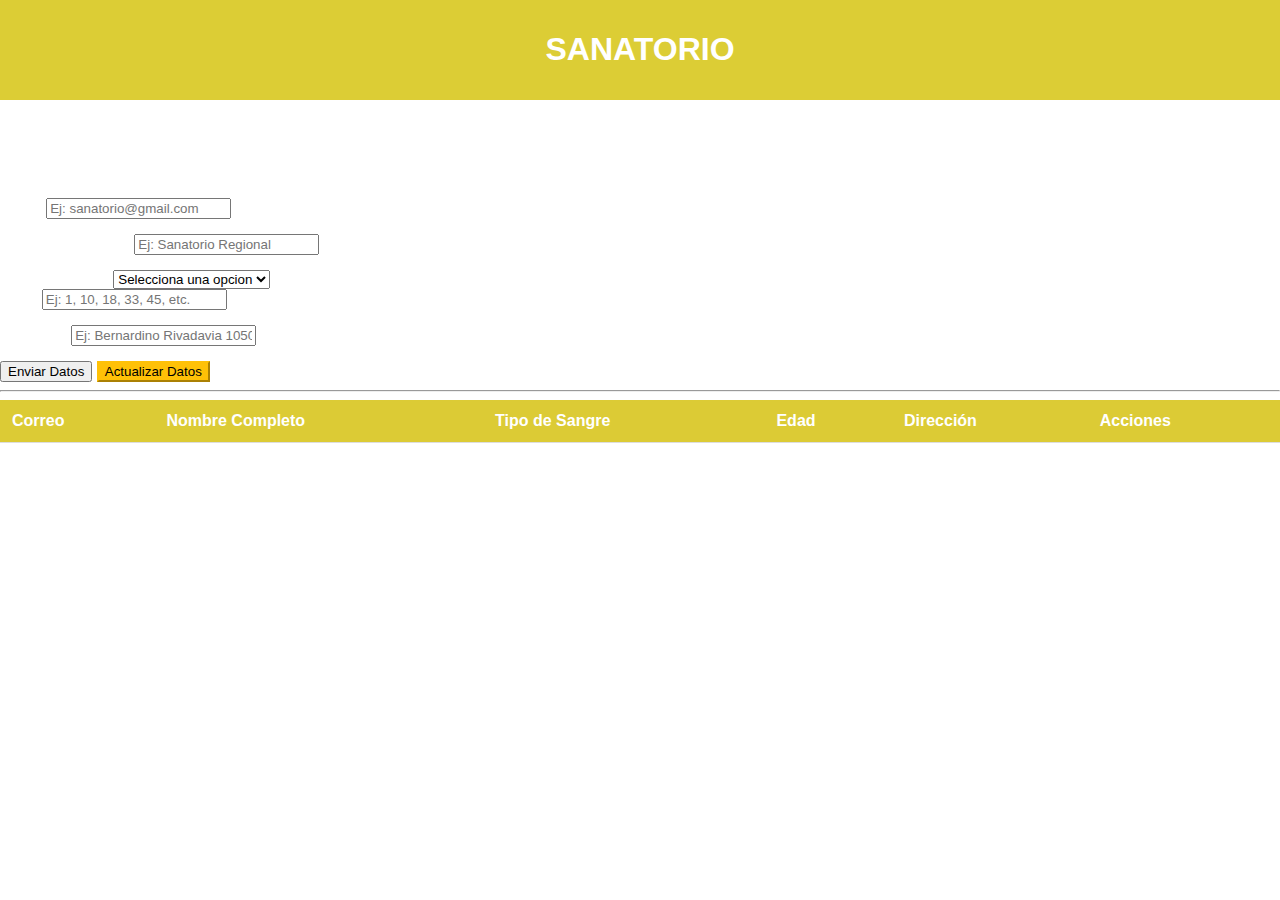
<file: index.html>
<!doctype html>
<html lang="en">

<head>
  <meta charset="utf-8">
  <meta name="viewport" content="width=device-width, initial-scale=1">
  <title>DatosPacientes.com</title>
  <link href="https://cdn.jsdelivr.net/npm/bootstrap@5.3.0-alpha1/dist/css/bootstrap.min.css" rel="stylesheet"
    integrity="sha384-GLhlTQ8iRABdZLl6O3oVMWSktQOp6b7In1Zl3/Jr59b6EGGoI1aFkw7cmDA6j6gD" crossorigin="anonymous">
  <link rel="stylesheet" href="style.css">
</head>

<body>
  <div class="text-center p-2 text-white">
    <h1>SANATORIO</h1>
  </div>
  <br>
  <div class="container">
    <div class="container mb-5">
      <div class="row">
        <div class="mb-3">
          <h1>DATOS DE PACIENTES</h1>
          <label class="form-label">Gmail</label>
          <input type="email" class="form-control" id="inputEmail" placeholder="Ej: sanatorio@gmail.com">
        </div>
        <div class="mb-3">
          <label class="form-label">Nombre Completo</label>
          <input type="text" class="form-control" id="inputName" placeholder="Ej: Sanatorio Regional">
        </div>
        <div class="mb-3">
          <label class="form-label">Tipo de Sangre</label>
          <select class="form-select" id="selectOptions">
            <option value="Selecciona una opcion">Selecciona una opcion</option>
            <option value="A+">A+</option>
            <option value="A-">A-</option>
            <option value="O+">O+</option>
            <option value="O-">O-</option>
            <option value="B+">B+</option>
            <option value="B-">B-</option>
            <option value="AB+">AB+</option>
            <option value="AB-">AB-</option>
        </select>
        </div>
        <div class="mb-3">
          <label class="form-label">Edad</label>
          <input type="number" class="form-control" id="inputEdad" placeholder="Ej: 1, 10, 18, 33, 45, etc.">
        </div>
        <div class="mb-3">
          <label class="form-label">Dirección</label>
          <input type="text" class="form-control" id="inputLocal" placeholder="Ej: Bernardino Rivadavia 1050">
        </div>
        <div class="container">
          <button type="submit" class="btn btn-primary" id="btnAdd" onclick="AddData()">Enviar Datos</button>
          <button type="submit" class="btn btn-warning" id="btnUpdate">Actualizar Datos</button>
        </div>
      </div>
      <hr>
      <table class="table table-bordered" id="tableData">
        <thead>
          <tr>
            <th scope="col">Correo</th>
            <th scope="col">Nombre Completo</th>
            <th scope="col">Tipo de Sangre</th>
            <th scope="col">Edad</th>
            <th scope="col">Dirección</th>
            <th scope="col">Acciones</th>
          </tr>
        </thead>
        <tbody>

        </tbody>
      </table>
    </div>
  </div>

  <script src="main.js"></script>
  <script src="https://cdn.jsdelivr.net/npm/bootstrap@5.3.0-alpha1/dist/js/bootstrap.bundle.min.js"
    integrity="sha384-w76AqPfDkMBDXo30jS1Sgez6pr3x5MlQ1ZAGC+nuZB+EYdgRZgiwxhTBTkF7CXvN"
    crossorigin="anonymous"></script>
</body>

</html>
</file>
<file: style.css>
body {
    font-family: 'Arial', sans-serif;
    background-image: url(https://i.pinimg.com/originals/86/ba/75/86ba751f87721e21bb8e3bb6a561ac4e.jpg);
    margin: 0;
    padding: 0;
  }
  
  .text-center {
    background-color: #dccd35;
    padding: 10px 0;
    color: #fff;
    animation: slideInDown 1s ease-out;
  }
  
  @keyframes slideInDown {
    from {
      opacity: 0;
      transform: translateY(-20px);
    }
    to {
      opacity: 1;
      transform: translateY(0);
    }
  }
  
  .form-container {
    display: flex;
    flex-direction: column;
    align-items: center;
    max-width: 600px;
    margin: 20px auto;
    background-color: #fff;
    padding: 20px;
    border-radius: 8px;
    box-shadow: 0 0 10px rgba(0, 0, 0, 0.1);
    animation: slideInLeft 1s ease-out;
  }
  
  @keyframes slideInLeft {
    from {
      opacity: 0;
      transform: translateX(-20px);
    }
    to {
      opacity: 1;
      transform: translateX(0);
    }
  }
  
  .form-label {
    color: #ffffff;
  }
  
  .form-control {
    margin-bottom: 15px;
    animation: fadeIn 1s ease-out;
  }
  
  .table-container {
    max-width: 600px;
    margin-top: 20px;
    margin-left: auto;
    margin-right: 0;
    overflow-x: auto;
    animation: fadeIn 1s ease-out;
  }
  
  .table {
    width: 100%;
    border-collapse: collapse;
    background-color: white;
  }
  
  .table th, .table td {
    padding: 12px;
    text-align: left;
    border-bottom: 1px solid #ddd;
  }
  
  .table th {
    background-color: #dccb35;
    color: #fff;
  }
  
  .btn-primary {
    animation: fadeIn 1s ease-out;
    animation: changeColor 2s infinite;
  }
  
  .btn-primary:hover {
    background-color: #0056b3;
  }
  
  .btn-warning {
    background-color: #ffc107;
    border-color: #ffc107;
    animation: fadeIn 1s ease-out;
  }
  
  .btn-warning:hover {
    background-color: #d39e00;
  }
  
  @media (max-width: 767px) {
    .form-control {
      margin-bottom: 10px;
    }
  }

  @keyframes changeColor {
    0% {
        background-color: green;
    }
    50%{
        background-color: blue;
    }
    100%{
      background-color: green;
    }
  }
  h1{
    color: white;
    text-align: center;
  }
</file>
